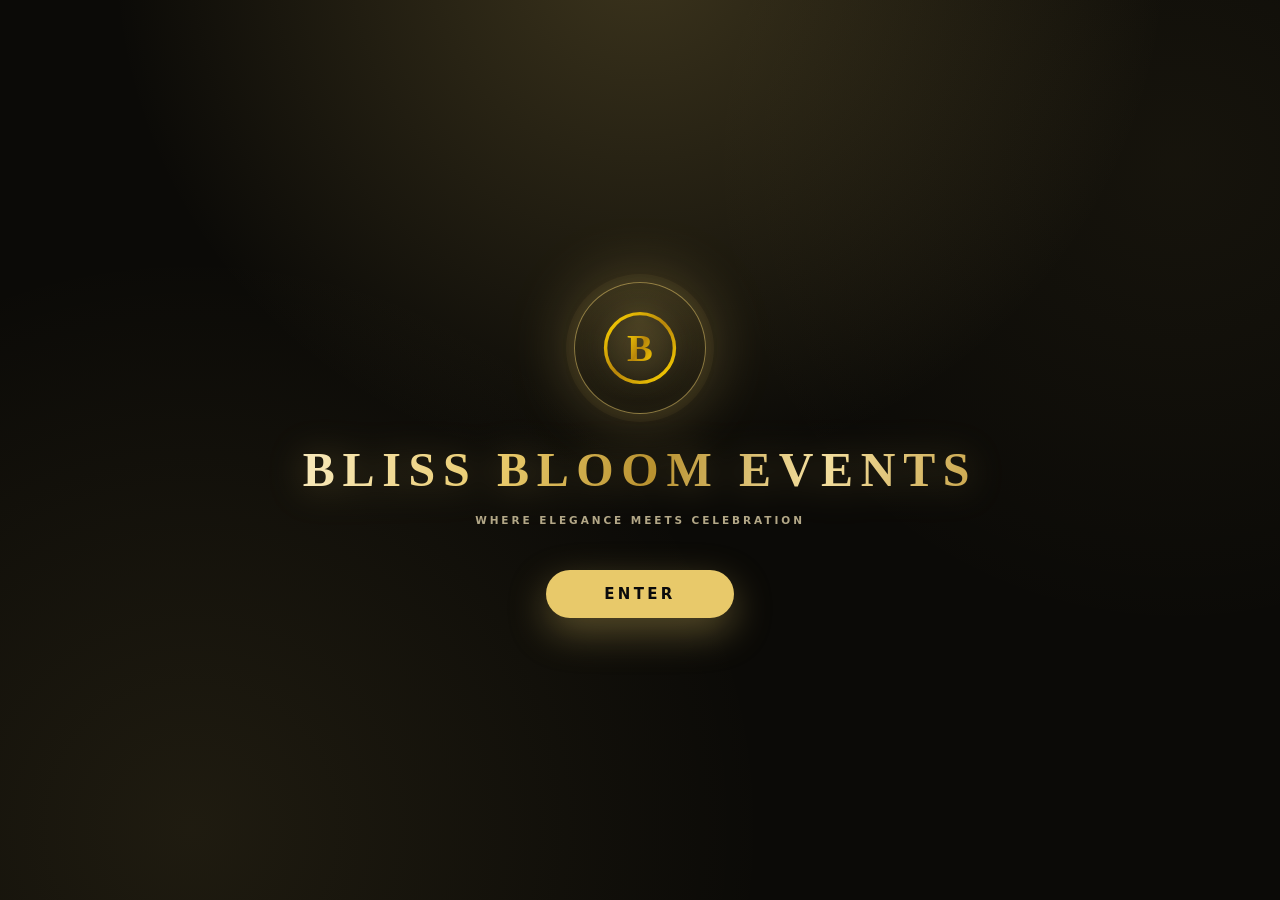
<file: ss/splash.html>
﻿<!DOCTYPE html>
<html lang="en">
<head>
    <meta charset="UTF-8">
    <meta name="viewport" content="width=device-width, initial-scale=1.0, maximum-scale=5.0, user-scalable=yes">
    <title>Bliss Bloom Events - Welcome</title>
    <script src="theme.js?v=3"></script>
    <style>
        :root {
            --accent: #e8c96a;
            --accent-rgb: 232, 201, 106;
            --page-bg: #0b0a07;
            --text: #f5f1e6;
            --muted: #9c9583;
        }

        * { margin: 0; padding: 0; box-sizing: border-box; }

        html, body { min-height: 100%; }

        body {
            min-height: 100vh;
            display: flex;
            align-items: center;
            justify-content: center;
            padding: 28px 18px;
            background-color: var(--page-bg);
            background-image:
                radial-gradient(circle at 50% -6%, rgba(var(--accent-rgb), 0.22), transparent 46%),
                radial-gradient(circle at 15% 92%, rgba(var(--accent-rgb), 0.09), transparent 42%),
                radial-gradient(circle at 92% 18%, rgba(var(--accent-rgb), 0.05), transparent 34%);
            color: var(--text);
            font-family: 'Segoe UI', system-ui, -apple-system, 'Helvetica Neue', Arial, sans-serif;
            overflow: hidden;
        }

        .splash-container {
            position: relative;
            text-align: center;
            animation: fadeInUp 1.1s ease-out both;
        }

        .logo-ring {
            width: 132px;
            height: 132px;
            margin: 0 auto 28px;
            display: flex;
            align-items: center;
            justify-content: center;
            border: 1px solid rgba(var(--accent-rgb), 0.55);
            border-radius: 50%;
            background: radial-gradient(circle at 50% 28%, rgba(var(--accent-rgb), 0.18), rgba(var(--accent-rgb), 0.02) 72%);
            box-shadow:
                0 0 0 8px rgba(var(--accent-rgb), 0.05),
                0 0 66px rgba(var(--accent-rgb), 0.32),
                inset 0 0 30px rgba(var(--accent-rgb), 0.10);
            animation: pulse 3s ease-in-out infinite;
        }

        .logo-ring img {
            width: 86px;
            height: 86px;
            display: block;
            filter: drop-shadow(0 0 18px rgba(var(--accent-rgb), 0.55));
        }

        .brand-name {
            font-family: Georgia, 'Times New Roman', serif;
            font-size: clamp(1.7rem, 5vw, 3rem);
            font-weight: 700;
            letter-spacing: 0.16em;
            line-height: 1.15;
            text-transform: uppercase;
            white-space: nowrap;
            background: linear-gradient(100deg, #f8e9bb 0%, #e8c96a 30%, #b8912f 52%, #f3dfa0 76%, #caa64c 100%);
            -webkit-background-clip: text;
            background-clip: text;
            color: transparent;
            -webkit-text-fill-color: transparent;
            filter: drop-shadow(0 2px 18px rgba(var(--accent-rgb), 0.30));
        }

        .brand-name span {
            color: transparent;
            -webkit-text-fill-color: transparent;
            text-shadow: none;
        }

        .tagline {
            margin: 16px 0 44px;
            color: #b3a888;
            font-size: 10.5px;
            font-weight: 600;
            letter-spacing: 0.28em;
            text-transform: uppercase;
        }

        .enter-btn {
            padding: 15px 58px;
            background: var(--accent);
            color: #0a0a0b;
            border: none;
            border-radius: 999px;
            font-family: inherit;
            font-size: 15px;
            font-weight: 800;
            letter-spacing: 0.22em;
            cursor: pointer;
            box-shadow: 0 14px 38px rgba(var(--accent-rgb), 0.34);
            transition: transform 0.22s ease, box-shadow 0.22s ease, filter 0.22s ease;
        }

        .enter-btn:hover {
            transform: translateY(-2px) scale(1.03);
            filter: brightness(1.08);
            box-shadow: 0 20px 48px rgba(var(--accent-rgb), 0.46);
        }

        .enter-btn:active {
            transform: translateY(0) scale(0.99);
        }

        @keyframes fadeInUp {
            from { opacity: 0; transform: translateY(28px); }
            to { opacity: 1; transform: translateY(0); }
        }

        @keyframes pulse {
            0%, 100% { transform: scale(1); box-shadow: 0 0 60px rgba(var(--accent-rgb), 0.28), inset 0 0 30px rgba(var(--accent-rgb), 0.08); }
            50% { transform: scale(1.04); box-shadow: 0 0 80px rgba(var(--accent-rgb), 0.38), inset 0 0 36px rgba(var(--accent-rgb), 0.12); }
        }

        @media (max-width: 480px) {
            .logo-ring { width: 104px; height: 104px; margin-bottom: 22px; }
            .logo-ring img { width: 68px; height: 68px; }
            .brand-name { font-size: clamp(1.35rem, 7vw, 1.9rem); letter-spacing: 0.1em; }
            .tagline { margin-bottom: 34px; }
            .enter-btn { padding: 14px 46px; letter-spacing: 0.18em; }
        }

        @media (max-width: 360px) {
            .brand-name { font-size: 1.2rem; letter-spacing: 0.07em; }
        }
    </style>
</head>
<body>
    <div class="splash-container">
        <div class="logo-ring">
            <img src="logo.svg" alt="Bliss Bloom Events">
        </div>
        <h1 class="brand-name">BLISS BLOOM <span>EVENTS</span></h1>
        <p class="tagline">Where Elegance Meets Celebration</p>
        <button class="enter-btn" onclick="window.location.href='index.html'">ENTER</button>
    </div>
</body>
</html>
</file>
